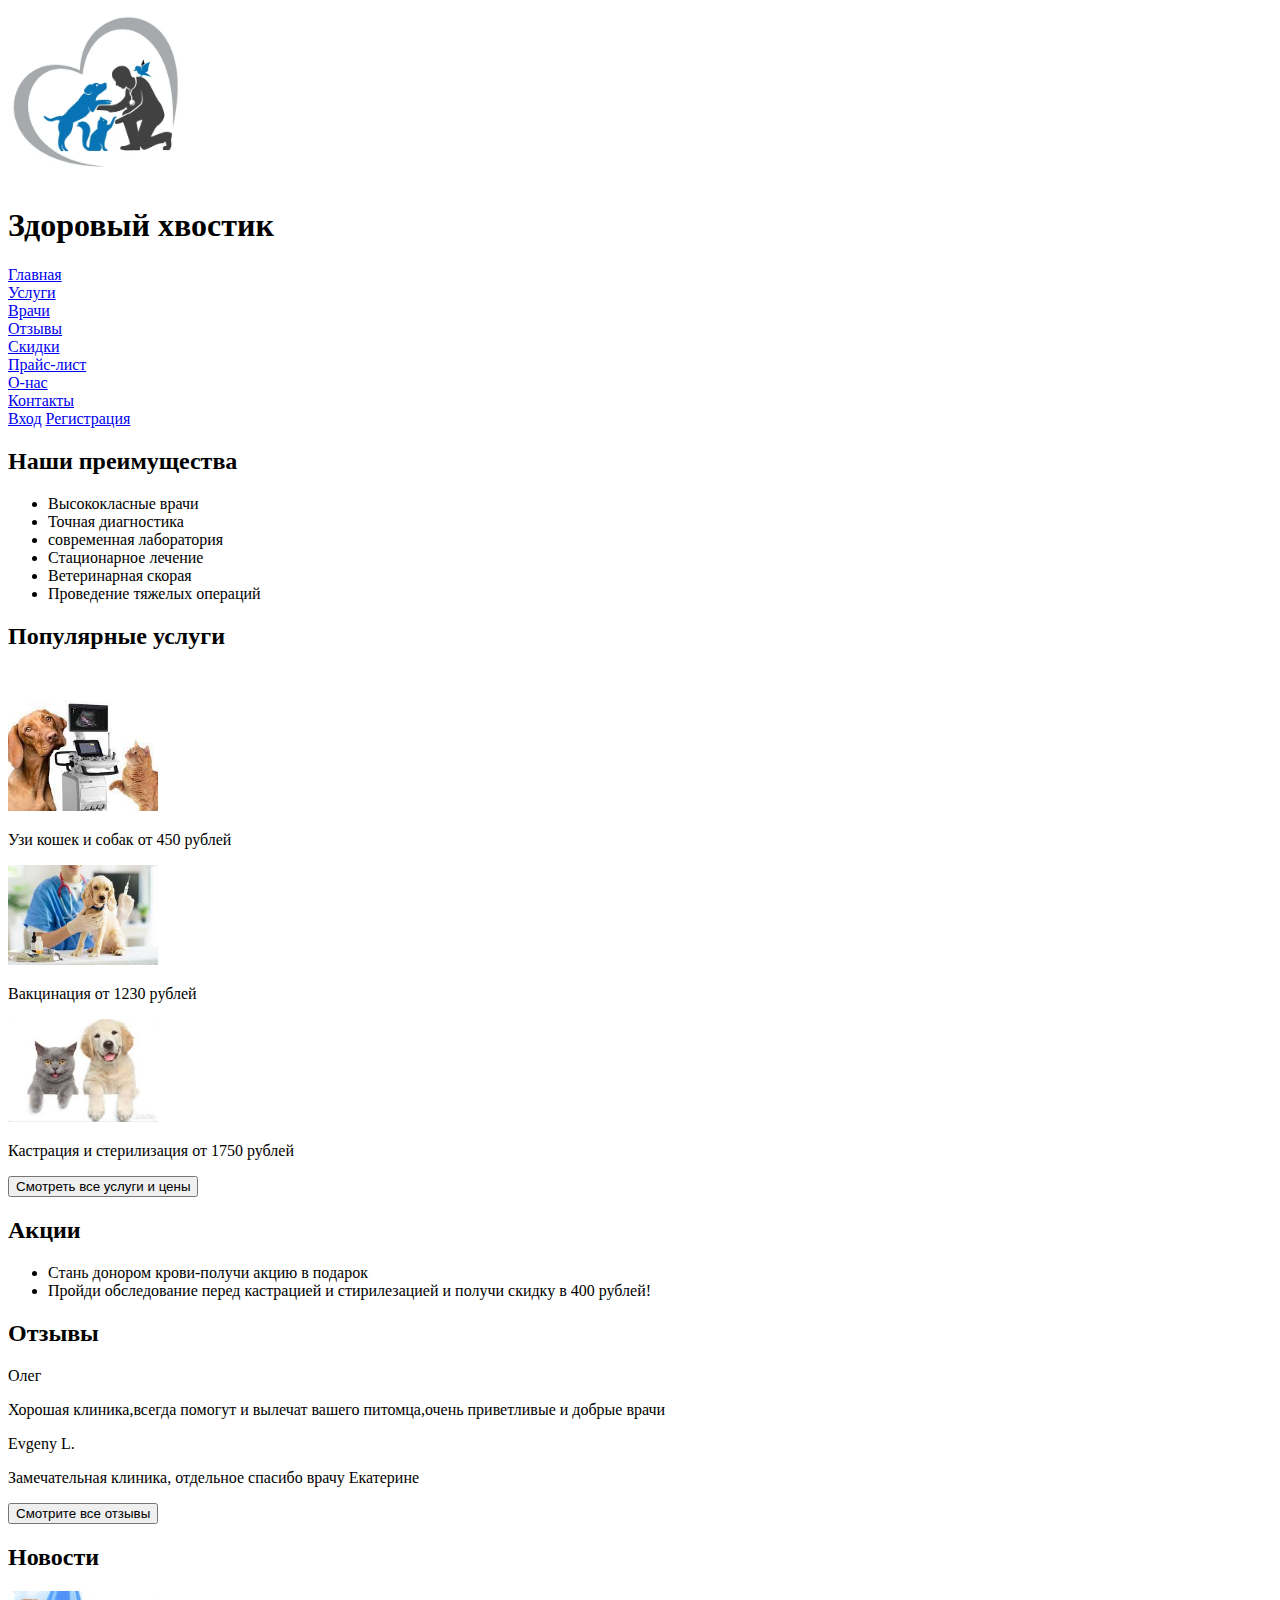
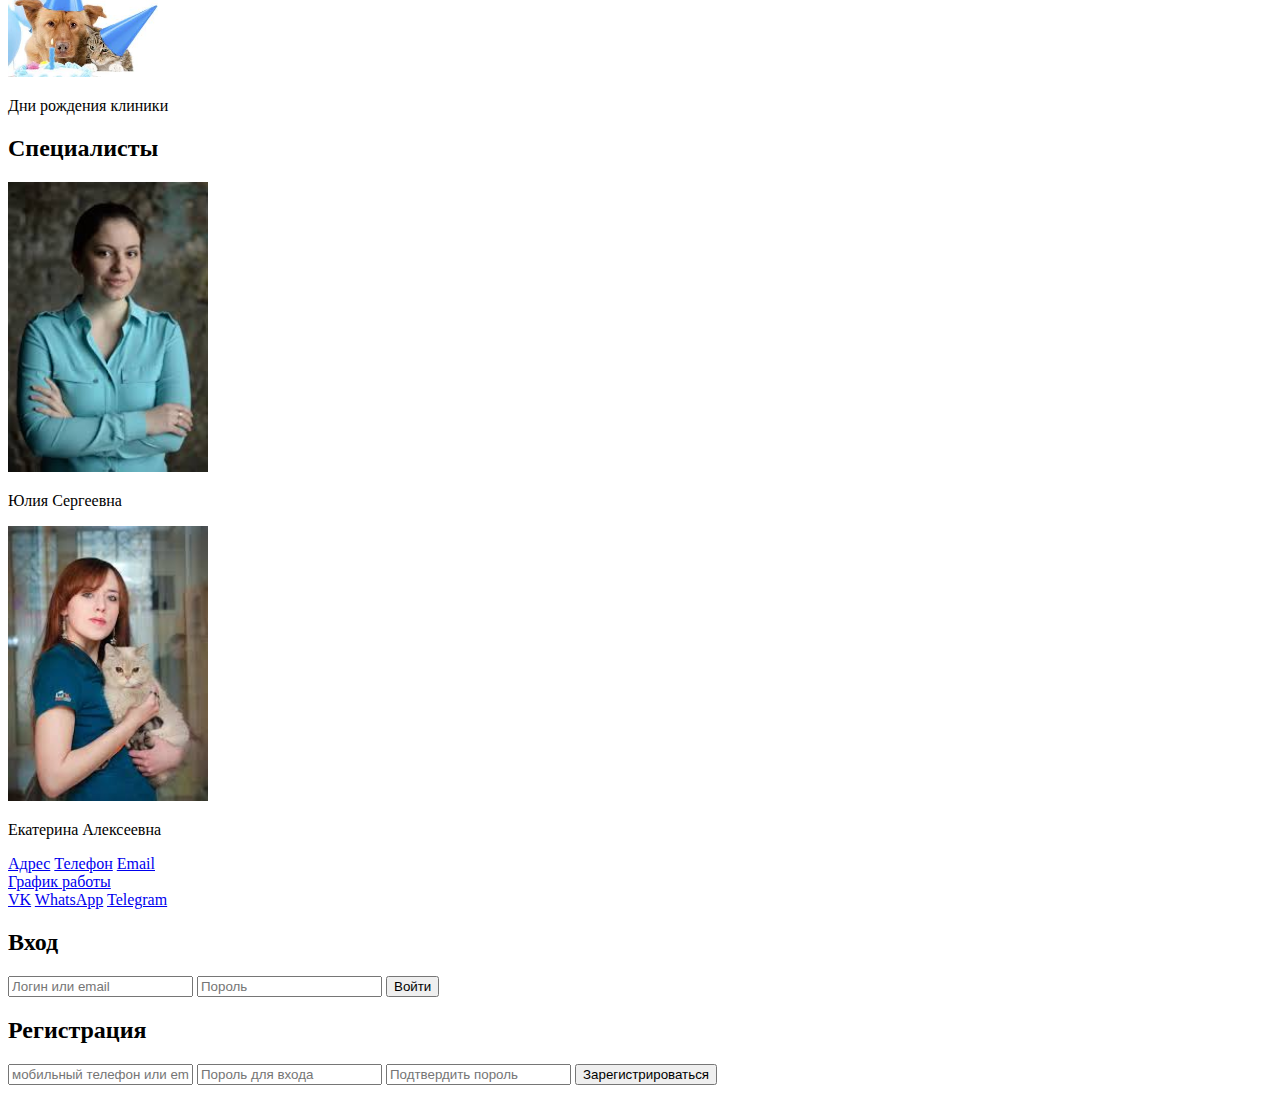
<file: PROJECT-main/index.html>
<!DOCTYPE html>
<html lang="en">
<head>
    <meta charset="UTF-8">
    <meta name="viewport" content="width=device-width, initial-scale=1.0">
    <title>Document</title>
</head>
<body class="page">
    <header class="page__header header">
        <img class="header__logo" src="images/L_height.webp" width="200">
        <h1 class="header__title">Здоровый хвостик</h1>
        <nav class="header__nav">
            <lo class="header__nav-list">
                <li class="header__nav-list"><a href="index.html">Главная</a></li>
                <li class="header__nav-list"><a href="servise.html">Услуги</a></li>
                <li class="header__nav-list"><a href="doctors.html">Врачи</a></li>
                <li class="header__nav-list"><a href="catalog.html">Отзывы</a></li>
                <li class="header__nav-list"><a href="#">Скидки</a></li>
                <li class="header__nav-list"><a href="#">Прайс-лист</a></li>
                <li class="header__nav-list"><a href="#">О-нас</a></li>
                <li class="header__nav-list"><a href="#">Контакты</a></li>
            </lo>
        </nav>
        <a href="#">Вход</a>
        <a href="#">Регистрация</a>
    </header>

    <main class="main">
        <section class="our-advantages">
            <h2 class="our-advantages__title"> Наши преимущества</h2>
            <ul class="our-advantages__list">
                <li class="our-advantages__item">Высококласные врачи</li>
                <li class="our-advantages__item">Точная диагностика</li>
                <li class="our-advantages__item">современная лаборатория</li>
                <li class="our-advantages__item">Стационарное лечение</li>
                <li class="our-advantages__item">Ветеринарная скорая</li>
                <li class="our-advantages__item">Проведение тяжелых операций</li>
            </ul>
        </section>

        <section class="popular-services">
            <h2 class="popular-services__headig"> Популярные услуги</h2>
            <div class="popular-services__description">
                <img src="images/images.jpg" alt="images" width="150">
                <p class="popular-services__text">Узи кошек и собак от 450 рублей</p>
            </div>
            <div class="popular-services__description">
                <img src="images/bbb.jpg" alt="images"width=150>
                <p class="popular-services__text">Вакцинация от 1230 рублей</p>
            </div>
            <div class="popular-services__description">
                <img src="images/sss.jpg" alt="images"width=150>
                <p class="popular-services__text">Кастрация и стерилизация от 1750 рублей</p>
            </div>
            <button class="button" type="button">Смотреть все услуги и цены</button>
        </section>
        <section class="stock">
            <h2 class="stock__title">Акции</h2>
            <ul class="stock__list">
                <li class="stock__item">Стань донором крови-получи акцию в подарок</li>
                <li class="stock__item">Пройди обследование перед кастрацией и стирилезацией и получи скидку в 400 рублей!</li>
            </ul>
        </section>
        <section class="reviews">
            <h2 class="reviews__title">Отзывы</h2>
            <div class="reviews__list">
                <div class="reviews__item">
                    <span>Олег</span>
                    <p>Хорошая клиника,всегда помогут и вылечат вашего питомца,очень приветливые и добрые врачи</p>
                </div>

                <div class="reviews__item">
                    <span>Evgeny L.</span>
                    <P>Замечательная клиника, отдельное спасибо врачу Екатерине</P>
                </div>
            </div>
            <button type="button">Смотрите все отзывы</button>
        </section>
        <section>
            <h2>Новости</h2>
            <div>
                <img src="images/Без названия.jpg" alt="images"width=150>
                <p>Дни рождения клиники</p>
            </div>
            
        </section>
        <div>
            <h2>Специалисты</h2>
        <div>
            <img src="images/images (1).jpg" width="200"> 
            <p>Юлия Сергеевна</p>
            <img src="images/images (2).jpg" width="200">
            <p>Екатерина Алексеевна</p> 
        </div>
        </div>
    </main>
    <footer>
        <section>
            <a href="#">Адрес</a>
            <a href="#">Телефон</a>
            <a href="#">Email</a>
        </section>
        <section>
            <a href="#">График работы</a>
        </section>
        <section>
            <a href="#">VK</a>
            <a href="#">WhatsApp</a>
            <a href="#">Telegram</a>
        </section>
    </footer>
    <section>
        <h2>Вход</h2>
        <form action="">
            <input type="Логин или email" name="Логин или email" placeholder="Логин или email">
            <input type="Пороль" name="Пороль" placeholder="Пороль">
            <button>Войти</button>
        </form>
    </section>
    <section>
        <h2>Регистрация</h2>
        <form action="">
            <input type="Мобильный телефон или email" name="мобильный телефон или email" placeholder="мобильный телефон или email">
            <input type="Пороль для входа" name="Пороль для входа" placeholder="Пороль для входа">
            <input type="Подтвердить пороль" name="Подтвердить пороль" placeholder="Подтвердить пороль"> 
            <button>Зарегистрироваться</button>
        </form>
    </section>
</body>
</html>
</file>
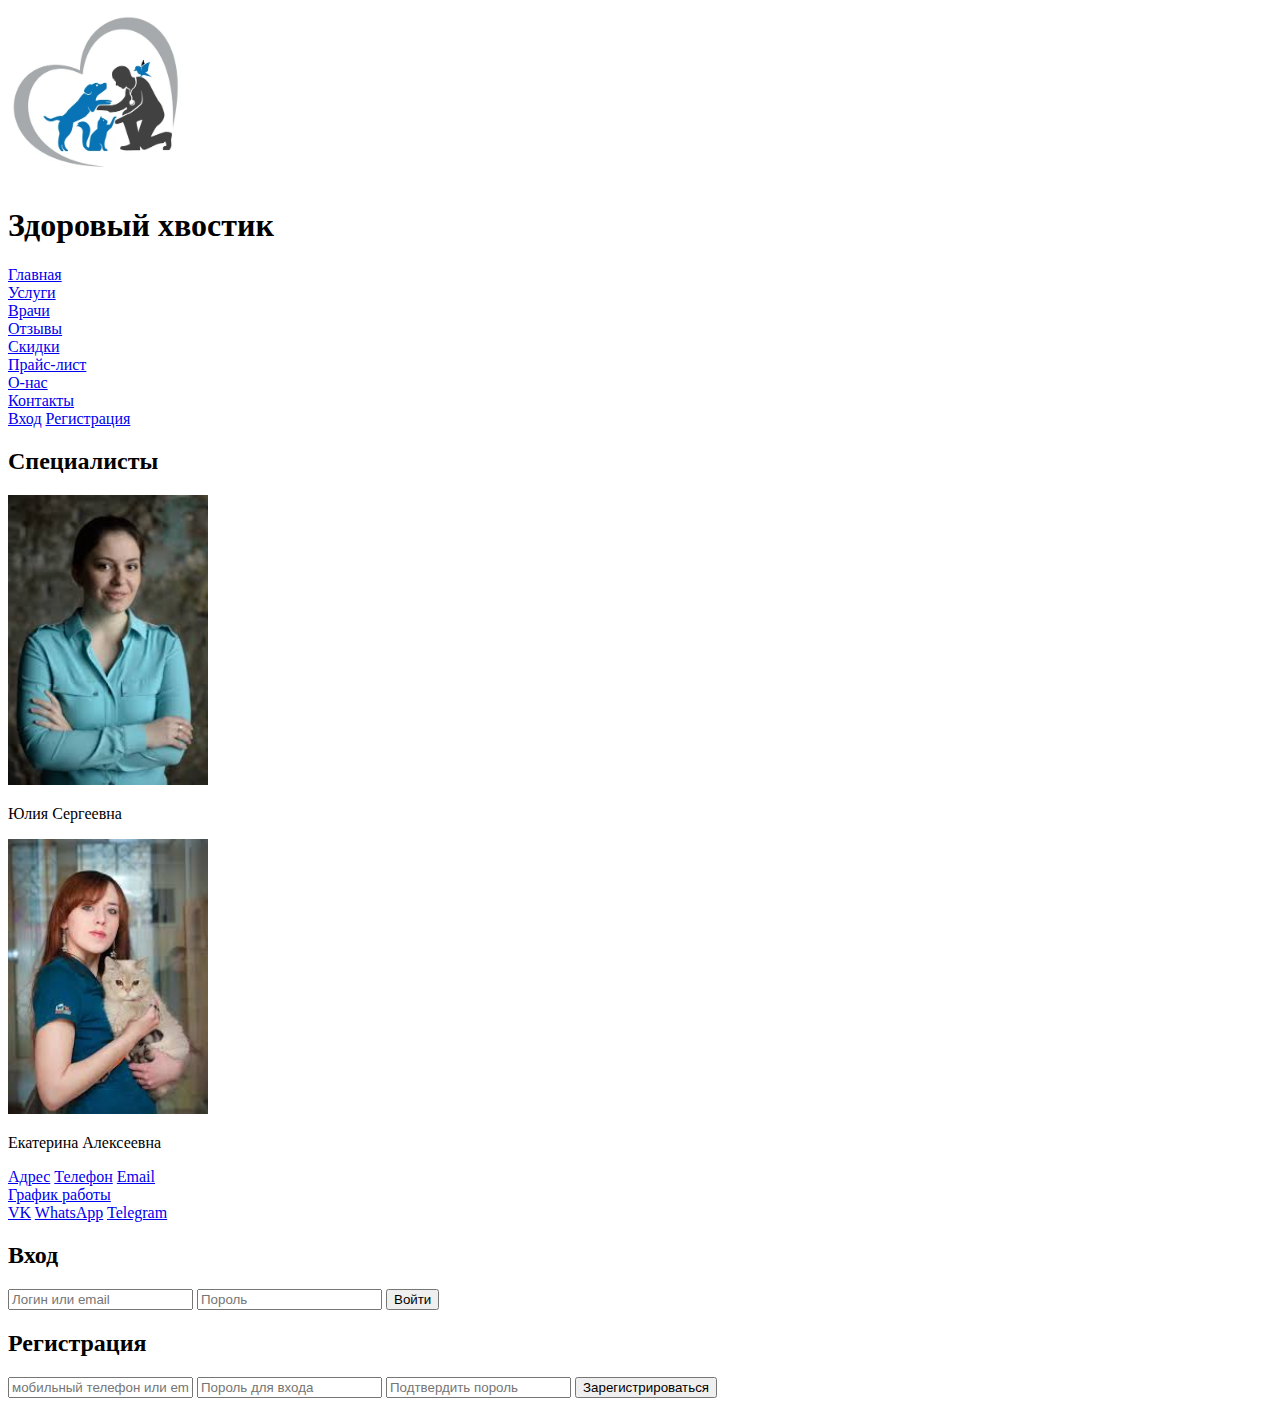
<file: doctors.html>
<!DOCTYPE html>
<html lang="en">
<head>
    <meta charset="UTF-8">
    <meta name="viewport" content="width=device-width, initial-scale=1.0">
    <title>Document</title>
</head>
<body>
    <header><img src="images/L_height.webp" width="200">
        <h1>Здоровый хвостик</h1>
        <nav>
            <lo>
                <li><a href="index.html">Главная</a></li>
                <li><a href="servise.html">Услуги</a></li>
                <li><a href="#">Врачи</a></li>
                <li><a href="catalog.html">Отзывы</a></li>
                <li><a href="#">Скидки</a></li>
                <li><a href="#">Прайс-лист</a></li>
                <li><a href="#">О-нас</a></li>
                <li><a href="#">Контакты</a></li>
            </lo>
        </nav>
        <a href="#">Вход</a>
        <a href="#">Регистрация</a>
    </header>
    <main>
<section>
    <div>
        <h2>Специалисты</h2>
    <div>
        <img src="images/images (1).jpg" width="200"> 
        <p>Юлия Сергеевна</p>
        <img src="images/images (2).jpg" width="200">
        <p>Екатерина Алексеевна</p> 
    </div>
    </div>
</section>
    </main>
    <footer>
        <section>
            <a href="#">Адрес</a>
            <a href="#">Телефон</a>
            <a href="#">Email</a>
        </section>
        <section>
            <a href="#">График работы</a>
        </section>
        <section>
            <a href="#">VK</a>
            <a href="#">WhatsApp</a>
            <a href="#">Telegram</a>
        </section>
    </footer>
    <section>
        <h2>Вход</h2>
        <form action="">
            <input type="Логин или email" name="Логин или email" placeholder="Логин или email">
            <input type="Пороль" name="Пороль" placeholder="Пороль">
            <button>Войти</button>
        </form>
    </section>
    <section>
        <h2>Регистрация</h2>
        <form action="">
            <input type="Мобильный телефон или email" name="мобильный телефон или email" placeholder="мобильный телефон или email">
            <input type="Пороль для входа" name="Пороль для входа" placeholder="Пороль для входа">
            <input type="Подтвердить пороль" name="Подтвердить пороль" placeholder="Подтвердить пороль"> 
            <button>Зарегистрироваться</button>
        </form>
    </section>
</body>
</html>
</file>
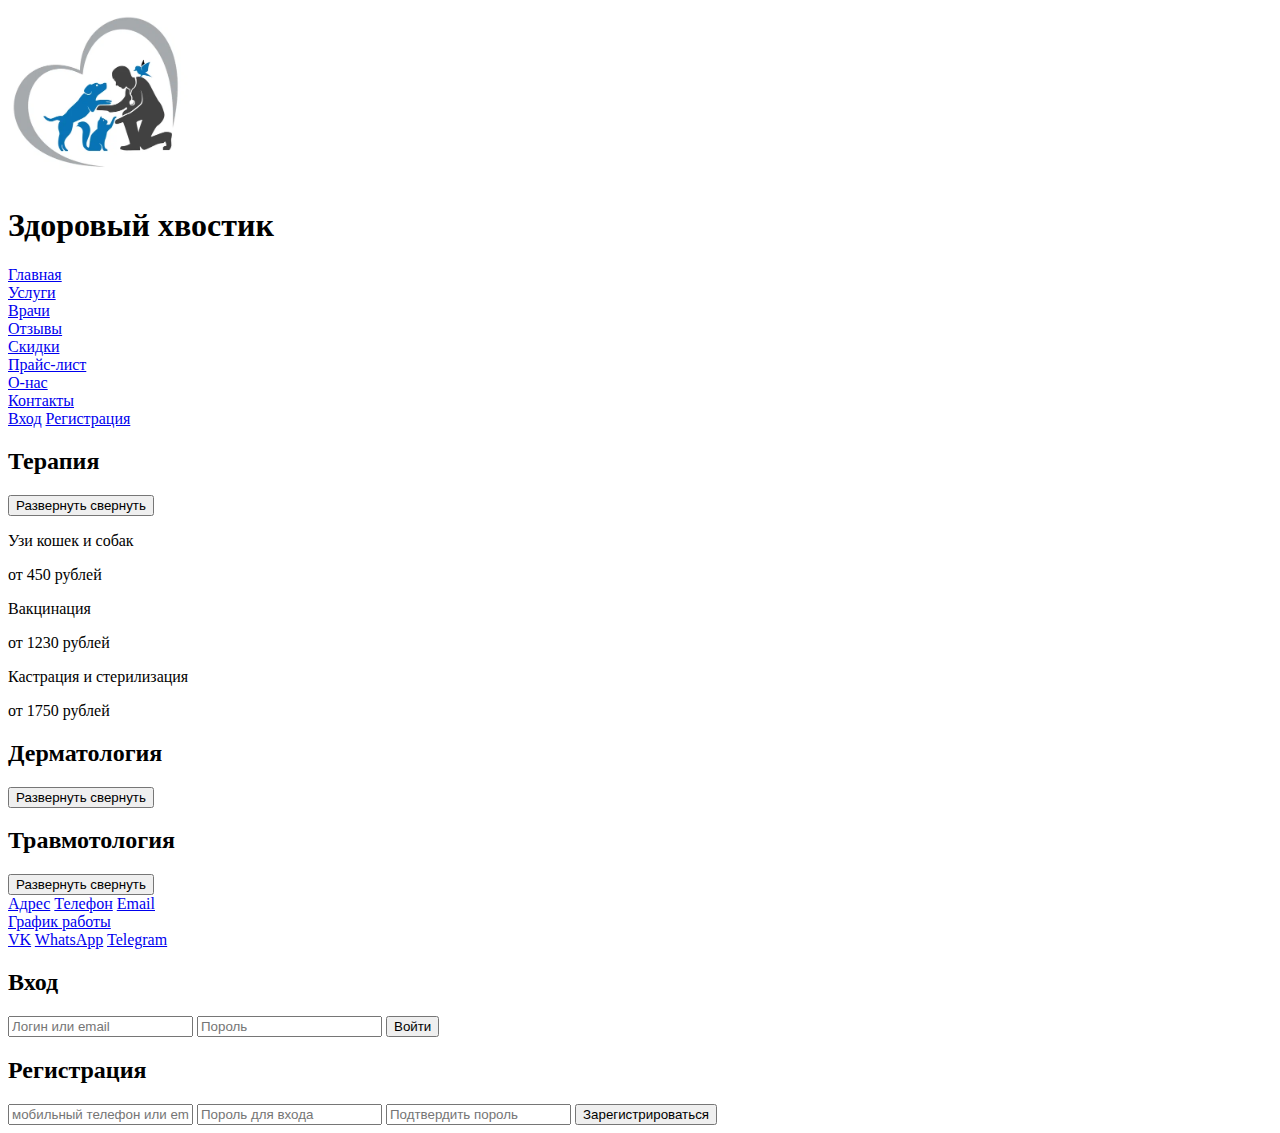
<file: servise.html>
<!DOCTYPE html>
<html lang="en">
<head>
    <meta charset="UTF-8">
    <meta name="viewport" content="width=device-width, initial-scale=1.0">
    <title>Document</title>
</head>
<body>
    <header><img src="images/L_height.webp" width="200">
        <h1>Здоровый хвостик</h1>
        <nav>
            <lo>
                <li><a href="index.html">Главная</a></li>
                <li><a href="servise.html">Услуги</a></li>
                <li><a href="doctors.html">Врачи</a></li>
                <li><a href="catalog.html">Отзывы</a></li>
                <li><a href="#">Скидки</a></li>
                <li><a href="#">Прайс-лист</a></li>
                <li><a href="#">О-нас</a></li>
                <li><a href="#">Контакты</a></li>
            </lo>
        </nav>
        <a href="#">Вход</a>
        <a href="#">Регистрация</a>
    </header>
    <main>
<section>
    <h2>Терапия</h2>
    <button>Развернуть свернуть</button>
    <div>
        <p>Узи кошек и собак</p><p>от 450 рублей</p>
    </div>
    <div>
        <p>Вакцинация</p><p>от 1230 рублей</p>
    </div>
    <div>
        <p>Кастрация и стерилизация</p><p>от 1750 рублей</p>
    </div>
</section>
    </main>
    <section>
        <h2>Дерматология</h2>
        <button>Развернуть свернуть</button>
    </section>
    <section>
        <h2>Травмотология</h2>
        <button>Развернуть свернуть</button>
    </section>
    <footer>
        <section>
            <a href="#">Адрес</a>
            <a href="#">Телефон</a>
            <a href="#">Email</a>
        </section>
        <section>
            <a href="#">График работы</a>
        </section>
        <section>
            <a href="#">VK</a>
            <a href="#">WhatsApp</a>
            <a href="#">Telegram</a>
        </section>
    </footer>
    <section>
        <h2>Вход</h2>
        <form action="">
            <input type="Логин или email" name="Логин или email" placeholder="Логин или email">
            <input type="Пороль" name="Пороль" placeholder="Пороль">
            <button>Войти</button>
        </form>
    </section>
    <section>
        <h2>Регистрация</h2>
        <form action="">
            <input type="Мобильный телефон или email" name="мобильный телефон или email" placeholder="мобильный телефон или email">
            <input type="Пороль для входа" name="Пороль для входа" placeholder="Пороль для входа">
            <input type="Подтвердить пороль" name="Подтвердить пороль" placeholder="Подтвердить пороль"> 
            <button>Зарегистрироваться</button>
        </form>
    </section>
</body>
</html>
</file>
